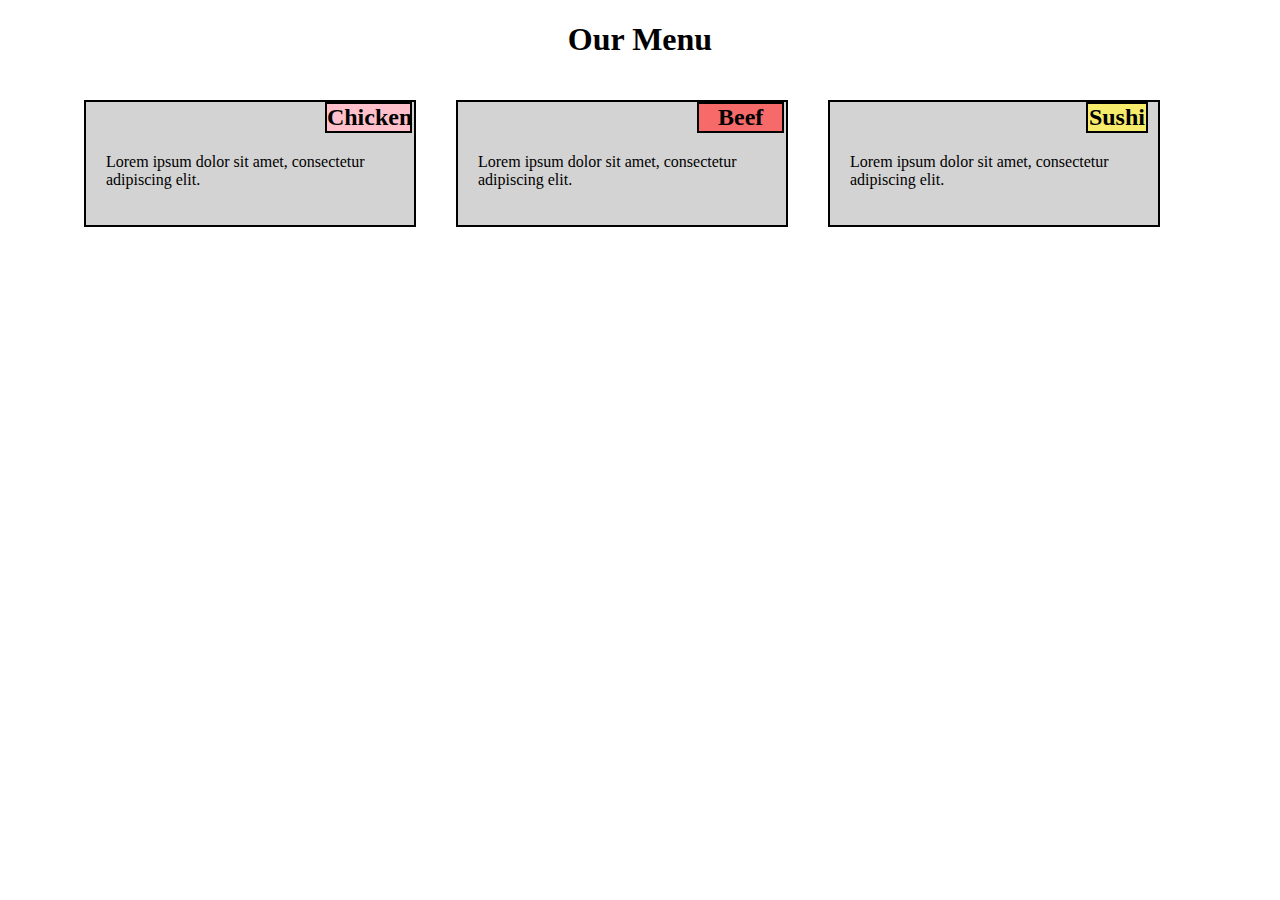
<file: coursera-test/module2-solutions/index.html>
<!DOCTYPE html>
<html lang="en">
  <head>
    <meta charset="UTF-8" />
    <meta name="viewport" content="width=device-width, initial-scale=1.0" />
    <title>Responsive web Page</title>
    <link rel="stylesheet" href="style.css" />
  </head>
  <body>
    <header>
      <h1>Our Menu</h1>
    </header>
    <main>
      <section class="section1">
        <h2 class="chicken">Chicken</h2>
        <p>Lorem ipsum dolor sit amet, consectetur adipiscing elit.</p>
      </section>

      <section class="section2">
        <h2 class="beef">Beef</h2>
        <p>Lorem ipsum dolor sit amet, consectetur adipiscing elit.</p>
      </section>

      <section class="section3">
        <h2 class="sushi">Sushi</h2>
        <p>Lorem ipsum dolor sit amet, consectetur adipiscing elit.</p>
      </section>
    </main>
  </body>
</html>
</file>
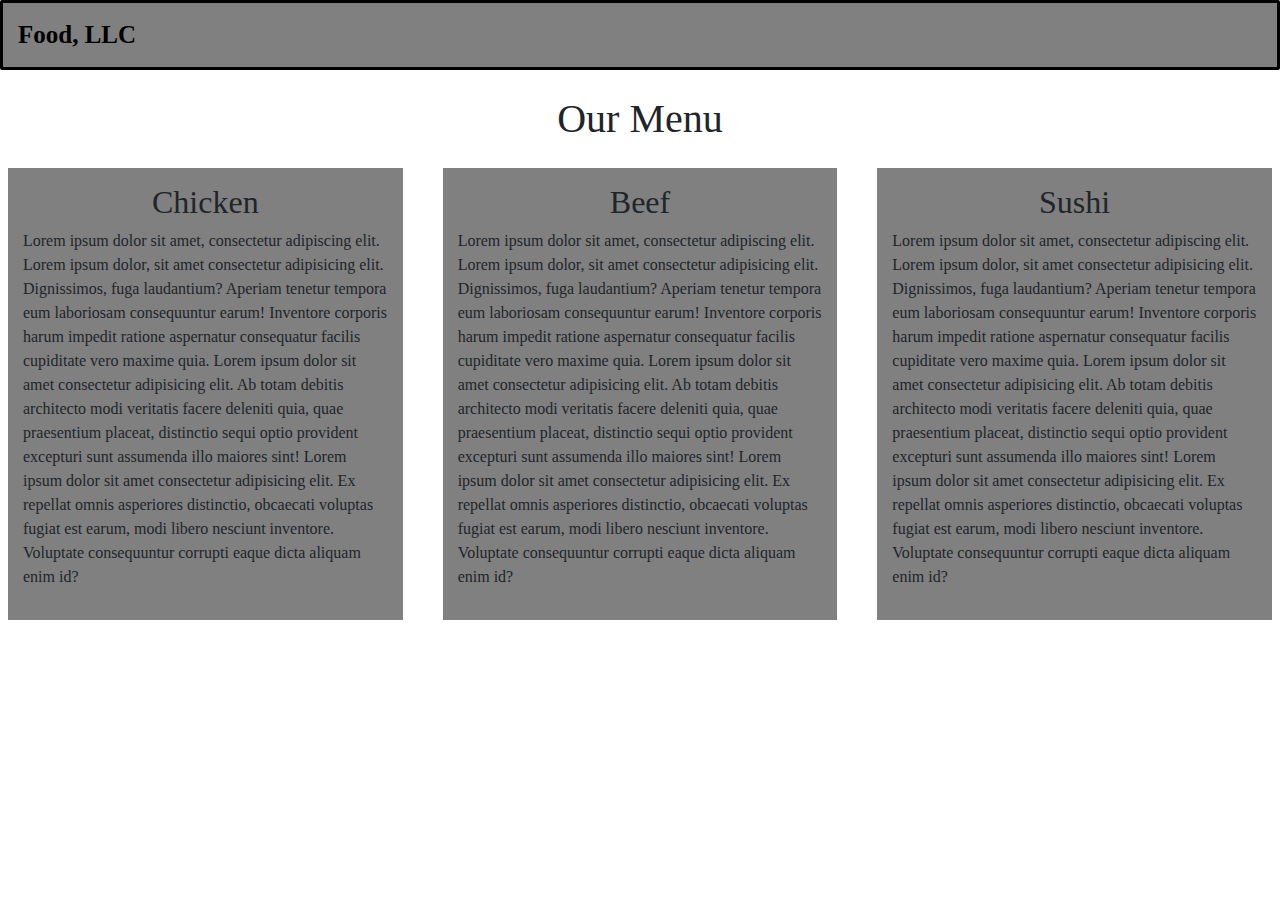
<file: coursera-test/module3-solutions/index.html>
<!DOCTYPE html>
<html lang="en">
  <head>
    <meta charset="UTF-8" />
    <meta name="viewport" content="width=device-width, initial-scale=1.0" />
    <title>Responsive Page with bootstrap</title>
    <link
      rel="stylesheet"
      href="https://cdn.jsdelivr.net/npm/bootstrap@5.3.0/dist/css/bootstrap.min.css"
    />
    <link rel="stylesheet" href="style.css" />
  </head>
  <body>
    <nav class="navbar navbar-expand-lg navbar-light custom-navbar">
      <a class="navbar-brand" href="#">Food, LLC</a>
      <button
        class="navbar-toggler"
        type="button"
        data-bs-toggle="collapse"
        data-bs-target="#navbarNav"
        aria-controls="navbarNav"
        aria-expanded="false"
        aria-label="Toggle navigation"
      >
        <span class="navbar-toggler-icon"></span>
      </button>
      <div class="collapse navbar-collapse" id="navbarNav">
        <ul class="navbar-nav ml-auto d-lg-none custom-list">
          <li class="nav-item">
            <a class="nav-link" href="#chicken">Chicken</a>
          </li>
          <li class="nav-item">
            <a class="nav-link" href="#beef">Beef</a>
          </li>
          <li class="nav-item">
            <a class="nav-link" href="#sushi">Sushi</a>
          </li>
        </ul>
      </div>
    </nav>

    <header class="text-center">
      <h1>Our Menu</h1>
    </header>
    <div class="row">
      <div class="col-sm-12 col-md-6 col-lg-4" id="chicken">
        <section class="mb-4 mx-2 custom-section">
          <h2>Chicken</h2>
          <p>
            Lorem ipsum dolor sit amet, consectetur adipiscing elit. Lorem ipsum
            dolor, sit amet consectetur adipisicing elit. Dignissimos, fuga
            laudantium? Aperiam tenetur tempora eum laboriosam consequuntur
            earum! Inventore corporis harum impedit ratione aspernatur
            consequatur facilis cupiditate vero maxime quia. Lorem ipsum dolor
            sit amet consectetur adipisicing elit. Ab totam debitis architecto
            modi veritatis facere deleniti quia, quae praesentium placeat,
            distinctio sequi optio provident excepturi sunt assumenda illo
            maiores sint! Lorem ipsum dolor sit amet consectetur adipisicing
            elit. Ex repellat omnis asperiores distinctio, obcaecati voluptas
            fugiat est earum, modi libero nesciunt inventore. Voluptate
            consequuntur corrupti eaque dicta aliquam enim id?
          </p>
        </section>
      </div>

      <div class="col-sm-12 col-md-6 col-lg-4" id="beef">
        <section class="mb-4 mx-2 custom-section">
          <h2>Beef</h2>
          <p>
            Lorem ipsum dolor sit amet, consectetur adipiscing elit. Lorem ipsum
            dolor, sit amet consectetur adipisicing elit. Dignissimos, fuga
            laudantium? Aperiam tenetur tempora eum laboriosam consequuntur
            earum! Inventore corporis harum impedit ratione aspernatur
            consequatur facilis cupiditate vero maxime quia. Lorem ipsum dolor
            sit amet consectetur adipisicing elit. Ab totam debitis architecto
            modi veritatis facere deleniti quia, quae praesentium placeat,
            distinctio sequi optio provident excepturi sunt assumenda illo
            maiores sint! Lorem ipsum dolor sit amet consectetur adipisicing
            elit. Ex repellat omnis asperiores distinctio, obcaecati voluptas
            fugiat est earum, modi libero nesciunt inventore. Voluptate
            consequuntur corrupti eaque dicta aliquam enim id?
          </p>
        </section>
      </div>

      <div class="col-sm-12 col-md-12 col-lg-4" id="sushi">
        <section class="mb-4 mx-2 custom-section">
          <h2>Sushi</h2>
          <p>
            Lorem ipsum dolor sit amet, consectetur adipiscing elit. Lorem ipsum
            dolor, sit amet consectetur adipisicing elit. Dignissimos, fuga
            laudantium? Aperiam tenetur tempora eum laboriosam consequuntur
            earum! Inventore corporis harum impedit ratione aspernatur
            consequatur facilis cupiditate vero maxime quia. Lorem ipsum dolor
            sit amet consectetur adipisicing elit. Ab totam debitis architecto
            modi veritatis facere deleniti quia, quae praesentium placeat,
            distinctio sequi optio provident excepturi sunt assumenda illo
            maiores sint! Lorem ipsum dolor sit amet consectetur adipisicing
            elit. Ex repellat omnis asperiores distinctio, obcaecati voluptas
            fugiat est earum, modi libero nesciunt inventore. Voluptate
            consequuntur corrupti eaque dicta aliquam enim id?
          </p>
        </section>
      </div>
    </div>

    <script src="https://cdn.jsdelivr.net/npm/bootstrap@5.3.0/dist/js/bootstrap.bundle.min.js"></script>
  </body>
</html>
</file>
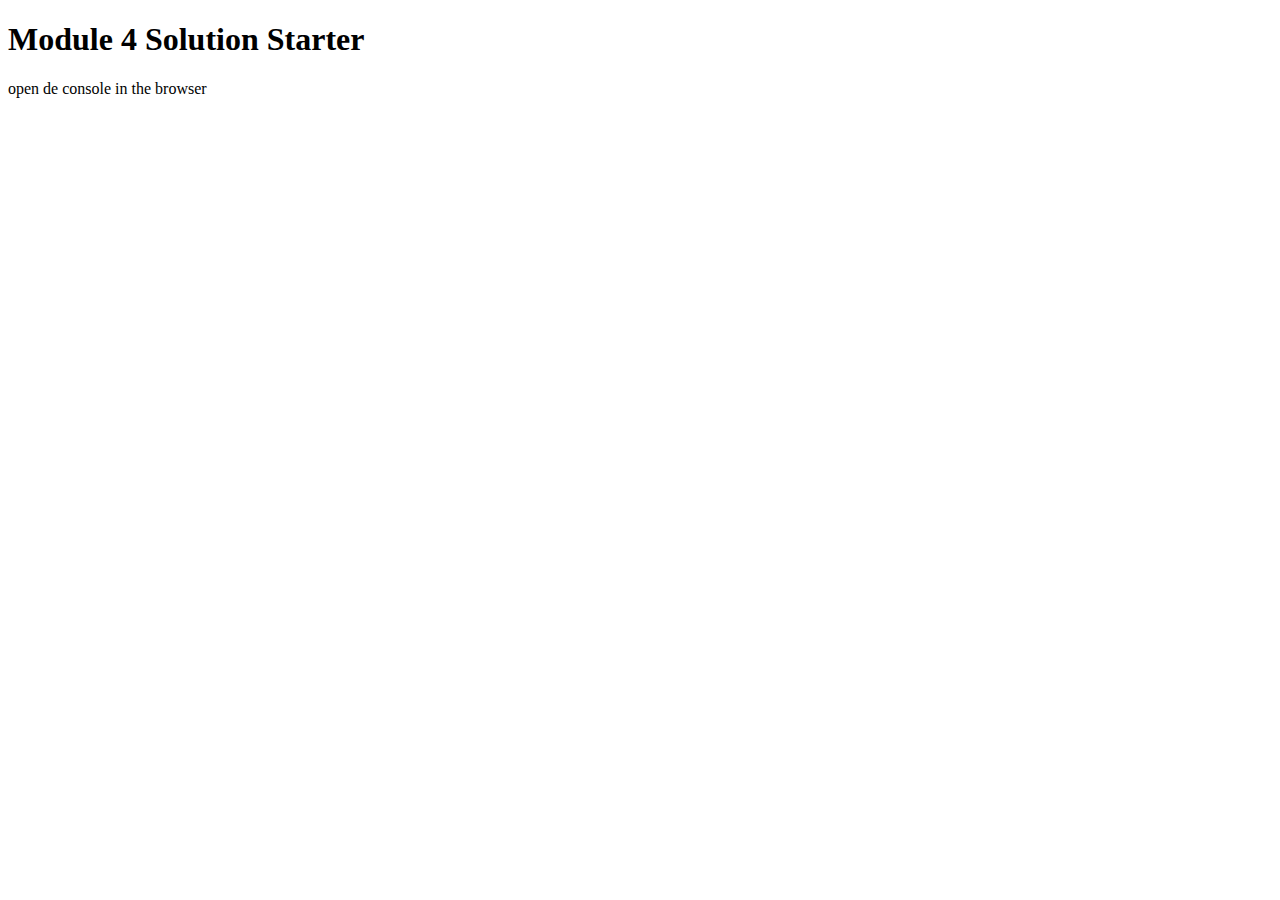
<file: coursera-test/module4-solutions/index.html>
<!DOCTYPE html>
<html>
<head>
  <meta charset="utf-8">
  <title>Module 4 Solution Starter</title>
  <script>
    var names = []; // DO NOT REMOVE
  </script>
  <script src="SpeakHello.js"></script>
  <script src="SpeakGoodBye.js"></script>
  <script src="script.js"></script>
</head>
<body>
  <h1>Module 4 Solution Starter</h1>
  <p>open de console in the browser</p>
</body>
</html>
</file>
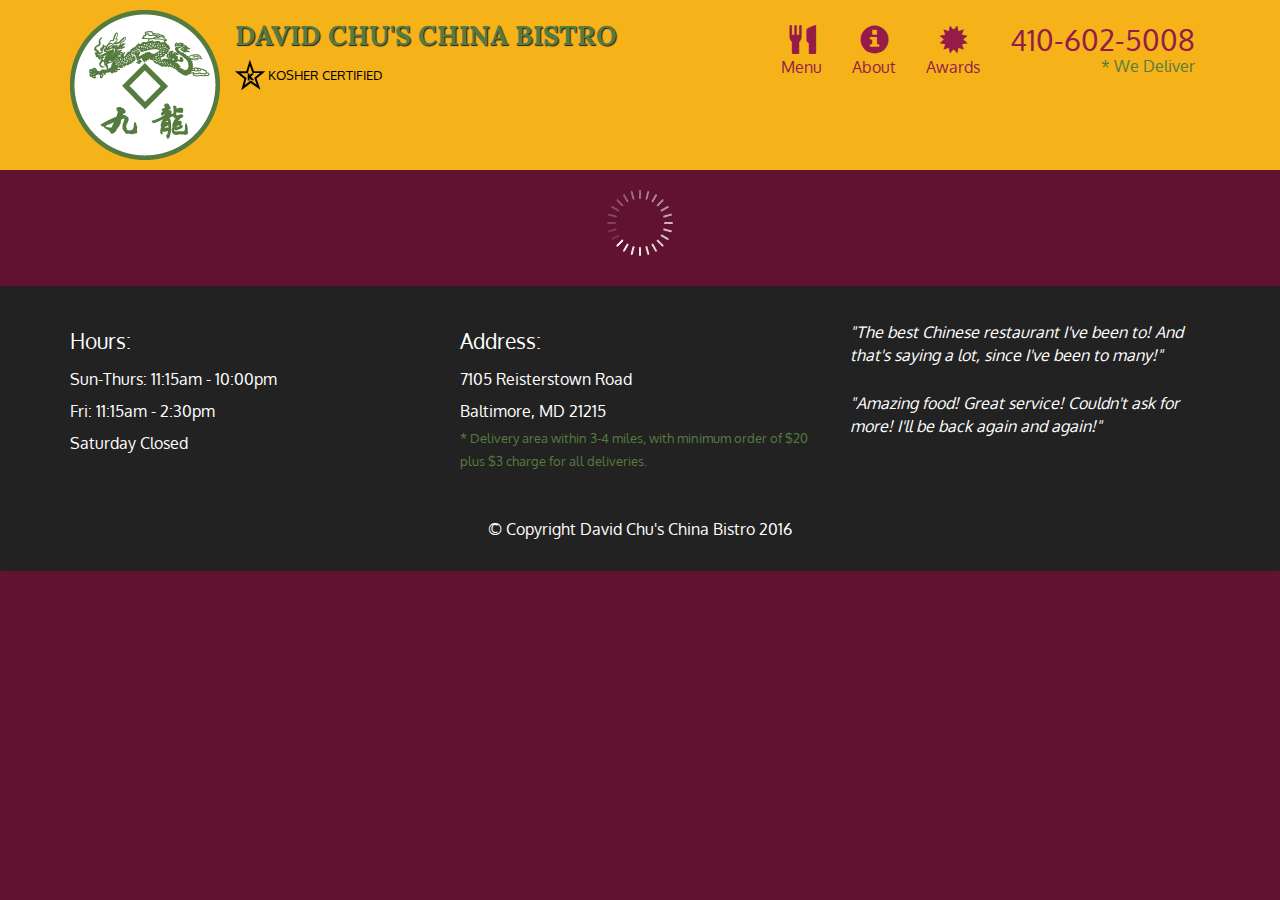
<file: coursera-test/module5-solutions/index.html>
<!DOCTYPE html>
<html lang="en">
  <head>
    <meta charset="utf-8" />
    <meta http-equiv="X-UA-Compatible" content="IE=edge" />
    <meta name="viewport" content="width=device-width, initial-scale=1" />
    <title>David Chu's China Bistro</title>
    <link rel="stylesheet" href="css/bootstrap.min.css" />
    <link rel="stylesheet" href="css/styles.css" />
    <link
      href="https://fonts.googleapis.com/css?family=Oxygen:400,300,700"
      rel="stylesheet"
      type="text/css"
    />
    <link
      href="https://fonts.googleapis.com/css?family=Lora"
      rel="stylesheet"
      type="text/css"
    />
  </head>
  <body>
    <header>
      <nav id="header-nav" class="navbar navbar-default">
        <div class="container">
          <div class="navbar-header">
            <a href="index.html" class="pull-left visible-md visible-lg">
              <div id="logo-img" alt="Logo image"></div>
            </a>

            <div class="navbar-brand">
              <a href="index.html"><h1>David Chu's China Bistro</h1></a>
              <p>
                <img src="images/star-k-logo.png" alt="Kosher certification" />
                <span>Kosher Certified</span>
              </p>
            </div>

            <button
              id="navbarToggle"
              type="button"
              class="navbar-toggle collapsed"
              data-toggle="collapse"
              data-target="#collapsable-nav"
              aria-expanded="false"
            >
              <span class="sr-only">Toggle navigation</span>
              <span class="icon-bar"></span>
              <span class="icon-bar"></span>
              <span class="icon-bar"></span>
            </button>
          </div>

          <div id="collapsable-nav" class="collapse navbar-collapse">
            <ul id="nav-list" class="nav navbar-nav navbar-right">
              <li id="navHomeButton" class="visible-xs active">
                <a href="index.html">
                  <span class="glyphicon glyphicon-home"></span> Home</a
                >
              </li>
              <li id="navMenuButton">
                <a href="#" onclick="$dc.loadMenuCategories();">
                  <span class="glyphicon glyphicon-cutlery"></span
                  ><br class="hidden-xs" />
                  Menu</a
                >
              </li>
              <li>
                <a href="#">
                  <span class="glyphicon glyphicon-info-sign"></span
                  ><br class="hidden-xs" />
                  About</a
                >
              </li>
              <li>
                <a href="#">
                  <span class="glyphicon glyphicon-certificate"></span
                  ><br class="hidden-xs" />
                  Awards</a
                >
              </li>
              <li id="phone" class="hidden-xs">
                <a href="tel:410-602-5008"> <span>410-602-5008</span></a>
                <div>* We Deliver</div>
              </li>
            </ul>
            <!-- #nav-list -->
          </div>
          <!-- .collapse .navbar-collapse -->
        </div>
        <!-- .container -->
      </nav>
      <!-- #header-nav -->
    </header>

    <div id="call-btn" class="visible-xs">
      <a class="btn" href="tel:410-602-5008">
        <span class="glyphicon glyphicon-earphone"></span>
        410-602-5008
      </a>
    </div>
    <div id="xs-deliver" class="text-center visible-xs">* We Deliver</div>

    <div id="main-content" class="container"></div>

    <footer class="panel-footer">
      <div class="container">
        <div class="row">
          <section id="hours" class="col-sm-4">
            <span>Hours:</span><br />
            Sun-Thurs: 11:15am - 10:00pm<br />
            Fri: 11:15am - 2:30pm<br />
            Saturday Closed
            <hr class="visible-xs" />
          </section>
          <section id="address" class="col-sm-4">
            <span>Address:</span><br />
            7105 Reisterstown Road<br />
            Baltimore, MD 21215
            <p>
              * Delivery area within 3-4 miles, with minimum order of $20 plus
              $3 charge for all deliveries.
            </p>
            <hr class="visible-xs" />
          </section>
          <section id="testimonials" class="col-sm-4">
            <p>
              "The best Chinese restaurant I've been to! And that's saying a
              lot, since I've been to many!"
            </p>
            <p>
              "Amazing food! Great service! Couldn't ask for more! I'll be back
              again and again!"
            </p>
          </section>
        </div>
        <div class="text-center">
          &copy; Copyright David Chu's China Bistro 2016
        </div>
      </div>
    </footer>

    <!-- jQuery (Bootstrap JS plugins depend on it) -->
    <script src="js/jquery-2.1.4.min.js"></script>
    <script src="js/bootstrap.min.js"></script>
    <script src="js/ajax-utils.js"></script>
    <script src="js/script.js"></script>
  </body>
</html>
</file>
<file: coursera-test/module2-solutions/style.css>
/* Estilos generales */
body {
  font-family: "Comic Sans MS", cursive;
  margin: 0;
  padding: 0;
}

h1 {
  text-align: center;
}

p {
  margin-top: 10px;
}

.chicken {
  background-color: pink;
  border: 2px solid black;
  margin-top: -20px;
  margin-left: 76%;
  width: 29%;
  text-align: center;
}
.beef {
  background-color: #f66a6a;
  border: 2px solid black;
  margin-top: -20px;
  margin-left: 76%;
  width: 29%;
  text-align: center;
}
.sushi {
  background-color: #f6eb6a;
  border: 2px solid black;
  margin-top: -20px;
  margin-left: 82%;
  width: 20%;
  text-align: center;
}
main {
  max-width: 90%;
  margin: auto;
}
.section1,
.section2,
.section3 {
  width: 25%;
  float: left;
  margin: 20px;
  padding: 20px;
  border: 1px solid black;
  background-color: lightgray;
  border: 2px solid black;
}

/* Estilos para la versión de tableta */
@media screen and (max-width: 991px) {
  .section1,
  .section2 {
    width: 40%;
  }

  .section3 {
    width: 90%;
  }
}

/* Estilos para la versión móvil */
@media screen and (max-width: 767px) {
  .section1,
  .section2,
  .section3 {
    width: 90%;
  }
  .chicken {
    background-color: pink;
    border: 2px solid black;
    margin-top: -20px;
    margin-left: 74%;
    width: 29%;
    text-align: center;
  }
  .beef {
    background-color: #f66a6a;
    border: 2px solid black;
    margin-top: -20px;
    margin-left: 74%;
    width: 29%;
    text-align: center;
  }
  .sushi {
    background-color: #f6eb6a;
    border: 2px solid black;
    margin-top: -20px;
    margin-left: 74%;
    width: 29%;
    text-align: center;
  }
}
</file>
<file: coursera-test/module3-solutions/style.css>
*{
  box-sizing: border-box;
}

body {
    font-family: 'Comic Sans MS', cursive;
    margin: 0;
    padding: 0;
  }
  
  .section {
    background-color: lightgray;
    padding: 20px;
    margin-bottom: 20px;
  }

  .navbar.custom-navbar{
    background-color: grey;
    border: 3px solid black;
    border-radius: 2px;
  }

  .navbar-brand{
    font-size: 25px;
    font-weight: 800;
    margin-left: 15px;
  }

  .custom-section{
    background-color: grey;
    padding: 15px;
  }

  header h1{
    margin: 25px 0px;
  }

  .custom-section h2{
    text-align: center;
  }

  .custom-list{
  margin-bottom: -10px;
  border-bottom: 2px solid black;
  border-top: 2px solid black;
  margin-top: 10px;
  }
  .custom-list li{
    background-color: white;
    border: 2px solid black;
    padding: 10px;
    text-align: center;
    font-size: 20px;
  }
  @media (min-width: 576px) {
    .section {
      height: 100vh;
    }
  }
  @media (min-width: 768px) {
    .section {
      height: 50vh;
    }
  }
</file>
<file: coursera-test/module5-solutions/css/styles.css>
body {
  font-size: 16px;
  color: #fff;
  background-color: #61122f;
  font-family: 'Oxygen', sans-serif;
}

/** HEADER **/
#header-nav {
  background-color: #f6b319;
  border-radius: 0;
  border: 0;
}

#logo-img {
  background: url('../images/restaurant-logo_large.png') no-repeat;
  width: 150px;
  height: 150px;
  margin: 10px 15px 10px 0;
}

.navbar-brand {
  padding-top: 25px;
}
.navbar-brand h1 { /* Restaurant name */
  font-family: 'Lora', serif;
  color: #557c3e;
  font-size: 1.5em;
  text-transform: uppercase;
  font-weight: bold;
  text-shadow: 1px 1px 1px #222;
  margin-top: 0;
  margin-bottom: 0;
  line-height: .75;
}
.navbar-brand a:hover, .navbar-brand a:focus {
  text-decoration: none;
}
.navbar-brand p { /* Kosher cert */
  color: #000;
  text-transform: uppercase;
  font-size: .7em;
  margin-top: 15px;
}
.navbar-brand p span { /* Star-K */
  vertical-align: middle;
}

#nav-list {
  margin-top: 10px;
}
#nav-list a {
  color: #951C49;
  text-align: center;
}
#nav-list a:hover {
  background: #E7E7E7;
}
#nav-list a span {
  font-size: 1.8em;
}

#phone {
  margin-top: 5px;
}
#phone a { /* Phone number */
  text-align: right;
  padding-bottom: 0;
}
#phone div { /* We Deliver */
  color: #557c3e;
  text-align: right;
  padding-right: 15px;
}

.navbar-header button.navbar-toggle, .navbar-header .icon-bar {
  border: 1px solid #61122f;
}
.navbar-header button.navbar-toggle {
  clear: both;
  margin-top: -30px;
}
/* END HEADER */

/* FOOTER */
.panel-footer {
  margin-top: 30px;
  padding-top: 35px;
  padding-bottom: 30px;
  background-color: #222;
  border-top: 0;
}
.panel-footer div.row {
  margin-bottom: 35px;
}
#hours, #address {
  line-height: 2;
}
#hours > span, #address > span {
  font-size: 1.3em;
}
#address p {
  color: #557c3e;
  font-size: .8em;
  line-height: 1.8;
}
#testimonials {
  font-style: italic;
}
#testimonials p:nth-child(2) {
  margin-top: 25px;
}
/* END FOOTER */



/* HOME PAGE */
.container .jumbotron {
  box-shadow: 0 0 50px #3F0C1F;
  border: 2px solid #3F0C1F;
}

#menu-tile, #specials-tile, #map-tile {
  height: 250px;
  width: 100%;
  margin-bottom: 15px;
  position: relative;
  border: 2px solid #3F0C1F;
  overflow: hidden;
}
#menu-tile:hover, #specials-tile:hover, #map-tile:hover {
  box-shadow: 0 1px 5px 1px #cccccc;
}
#menu-tile {
  background: url('../images/menu-tile.jpg') no-repeat;
  background-position: center;
}
#specials-tile {
  background: url('../images/specials-tile.jpg') no-repeat;
  background-position: center;
}
#menu-tile span, #specials-tile span, #map-tile span {
  position: absolute;
  bottom: 0;
  right: 0;
  width: 100%;
  text-align: center;
  font-size: 1.6em;
  text-transform: uppercase;
  background-color: #000;
  color: #fff;
  opacity: .8;
}
/* END HOME PAGE */

/* MENU CATEGORIES PAGE */
.category-tile { 
  position: relative;
  border: 2px solid #3F0C1F;
  overflow: hidden;
  width: 200px;
  height: 200px;
  margin: 0 auto 15px;
}
.category-tile span {
  position: absolute;
  bottom: 0;
  right: 0;
  width: 100%;
  text-align: center;
  font-size: 1.2em;
  text-transform: uppercase;
  background-color: #000;
  color: #fff;
  opacity: .8;
}
.category-tile:hover {
  box-shadow: 0 1px 5px 1px #cccccc;
}

#menu-categories-title + div {
  margin-bottom: 50px;
}
/* END MENU CATEGORIES PAGE */

/* SINGLE CATEGORY PAGE */
.menu-item-tile {
  margin-bottom: 25px;
}
.menu-item-tile hr {
  width: 80%;
}
.menu-item-tile .menu-item-price {
  font-size: 1.1em;
  text-align: right;
  margin-top: -15px;
  margin-right: -15px;
}
.menu-item-tile .menu-item-price span {
  font-size: .6em;
}
.menu-item-photo {
  position: relative;
  border: 2px solid #3F0C1F; 
  overflow: hidden;
  padding: 0;
  margin-right: -15px;
  margin-left: auto;
  margin-bottom: 20px;
  max-width: 250px;
}
.menu-item-photo div {
  position: absolute;
  bottom: 0;
  right: 0;
  width: 80px;
  background-color: #557c3e;
  text-align: center;
}
.menu-item-description {
  padding-right: 30px;
}
h3.menu-item-title {
  margin: 0 0 10px;
}
.menu-item-details {
  font-size: .9em;
  font-style: italic;
}
/* END SINGLE CATEGORY PAGE */


/********** Large devices only **********/
@media (min-width: 1200px) {
  .container .jumbotron {
    background: url('../images/jumbotron_1200.jpg') no-repeat;
    height: 675px;
  }
}

/********** Medium devices only **********/
@media (min-width: 992px) and (max-width: 1199px) {
  /* Header */
  #logo-img {
    background: url('../images/restaurant-logo_medium.png') no-repeat;
    width: 100px;
    height: 100px;
    margin: 5px 5px 5px 0;
  }
  /* End Header */

  /* Home Page */
  .container .jumbotron {
    background: url('../images/jumbotron_992.jpg') no-repeat;
    height: 558px;
  }
  /* End Home Page */
}

/********** Small devices only **********/
@media (min-width: 768px) and (max-width: 991px) {
  /* Home Page */
  .container .jumbotron {
    background: url('../images/jumbotron_768.jpg') no-repeat;
    height: 432px;
  }
  /* End Home Page */
}

/********** Extra small devices only **********/
@media (max-width: 767px) {
  /* Header */
  .navbar-brand {
    padding-top: 10px;
    height: 80px;
  }
  .navbar-brand h1 { /* Restaurant name */
    padding-top: 10px;
    font-size: 5vw; /* 1vw = 1% of viewport width */
  }
  .navbar-brand p { /* Kosher cert */
    font-size: .6em;
    margin-top: 12px;
  }
  .navbar-brand p img { /* Star-K */
    height: 20px;
  }

  #collapsable-nav a { /* Collapsed nav menu text */
    font-size: 1.2em;
  }
  #collapsable-nav a span { /* Collapsed nav menu glyph */
    font-size: 1em;
    margin-right: 5px;
  }

  #call-btn > a {
    font-size: 1.5em;
    display: block;
    margin: 0 20px;
    padding: 10px;
    border: 2px solid #fff;
    background-color: #f6b319;
    color: #951c49;
  }
  #xs-deliver {
    margin-top: 5px;
    font-size: .7em;
    letter-spacing: .1em;
    text-transform: uppercase;
  }
  /* End Header */

  /* Footer */
  .panel-footer section {
    margin-bottom: 30px;
    text-align: center;
  }
  .panel-footer section:nth-child(3) {
    margin-bottom: 0; /* margin already exists on the whole row */
  }
  .panel-footer section hr {
    width: 50%;
  }
  /* End Footer */

  /* Home Page */
  .container .jumbotron {
    margin-top: 30px;
    padding: 0;
  }
  #menu-tile, #specials-tile {
    width: 360px;
    margin: 0 auto 15px;
  }

  .menu-item-photo {
    margin-right: auto;
  }
  .menu-item-tile .menu-item-price {
    text-align: center;
  }
  .menu-item-description {
    text-align: center;;
  }
}


/********** Super extra small devices Only :-) (e.g., iPhone 4) **********/
@media (max-width: 479px) {
  /* Header */
  .navbar-brand h1 { /* Restaurant name */
    padding-top: 5px;
    font-size: 6vw;
  }
  /* End Header */
  
  /* Home page */
  #menu-tile, #specials-tile {
    width: 280px;
    margin: 0 auto 15px;
  }

  .col-xxs-12 {
    position: relative;
    min-height: 1px;
    padding-right: 15px;
    padding-left: 15px;
    float: left;
    width: 100%;
  }
}
</file>
